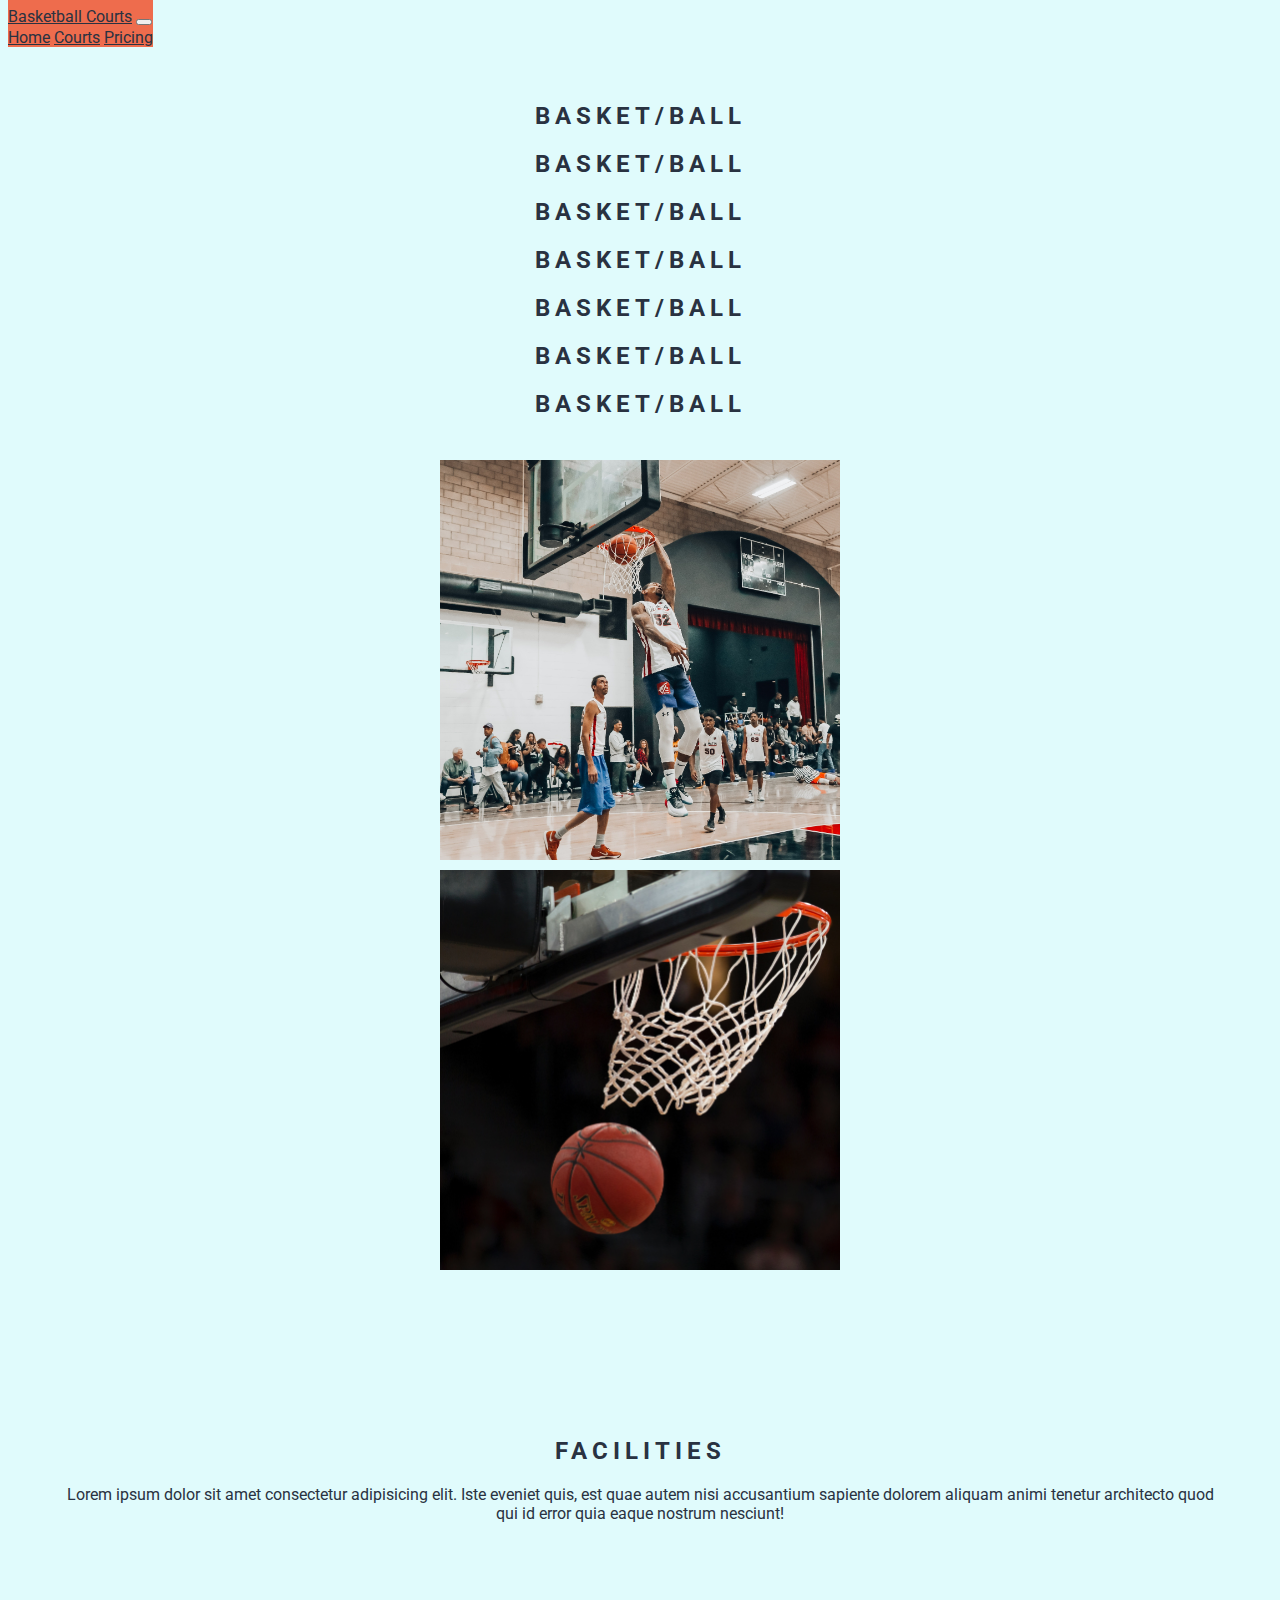
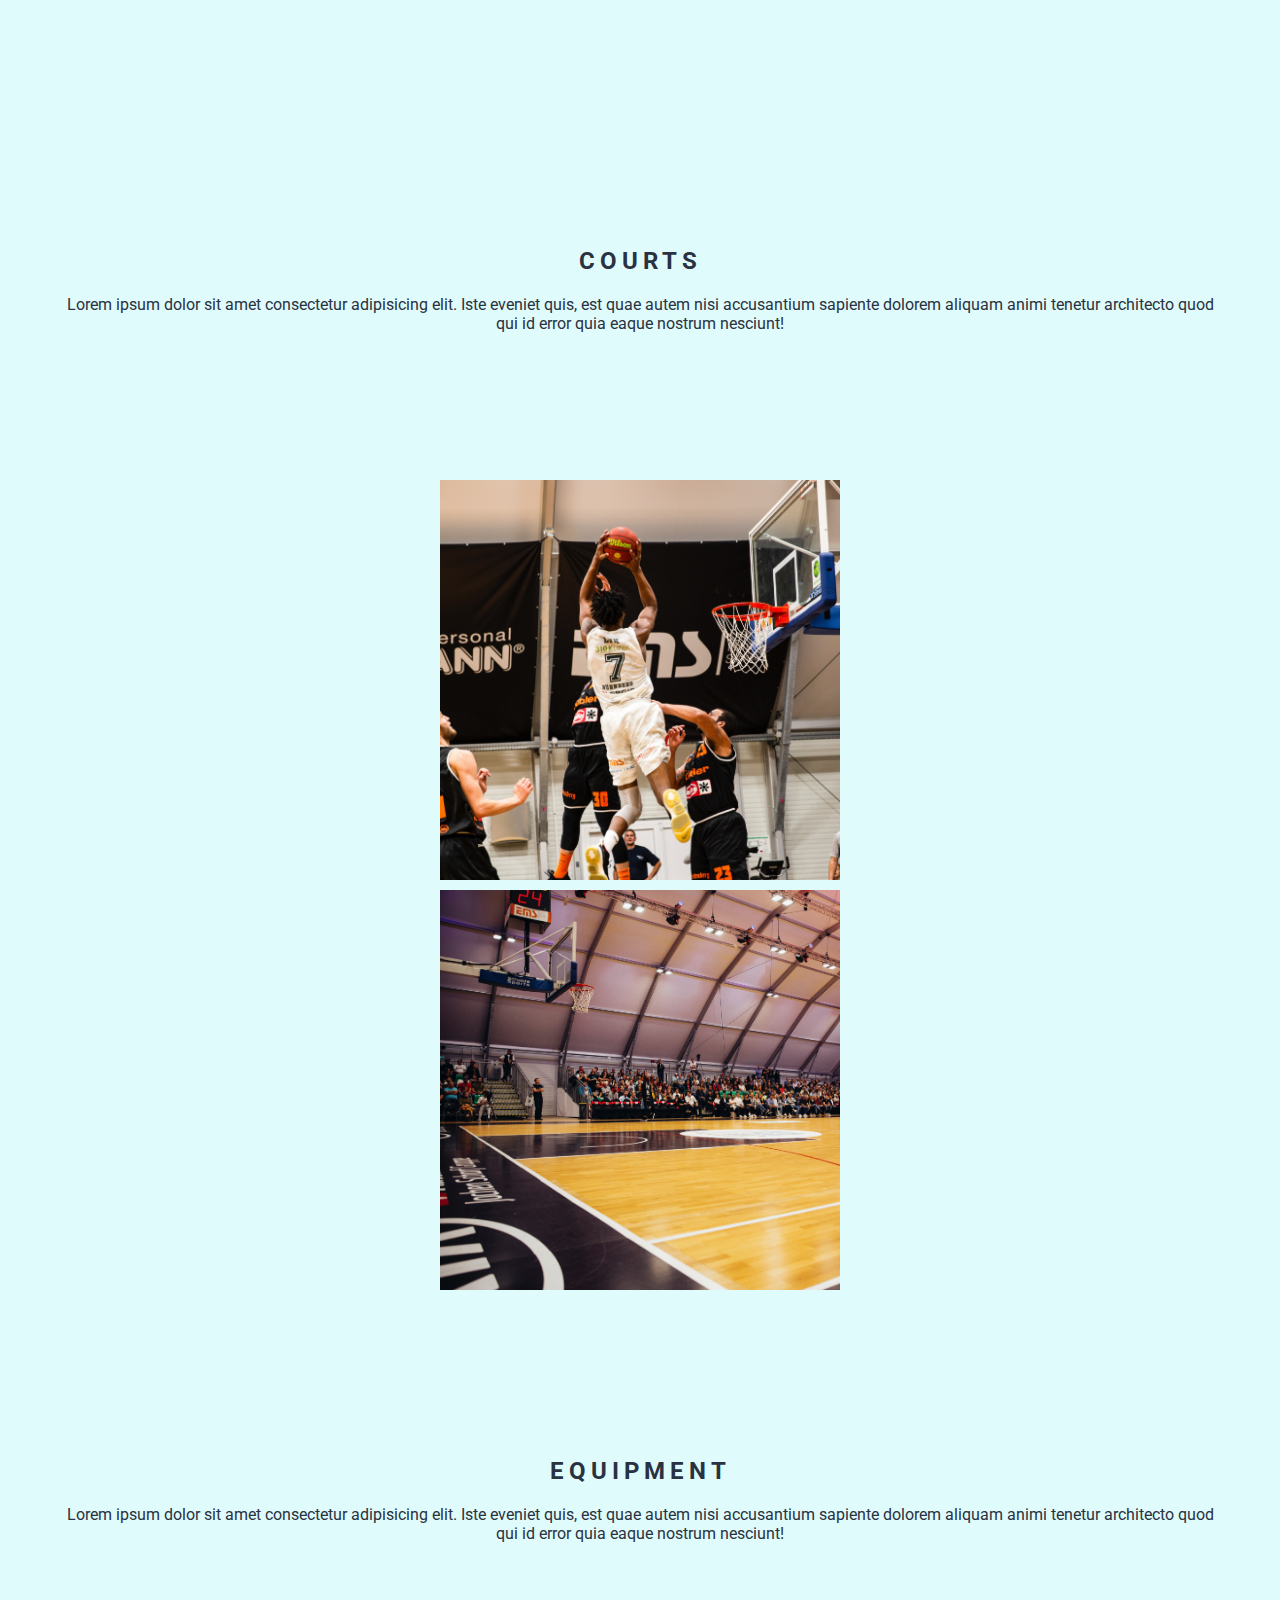
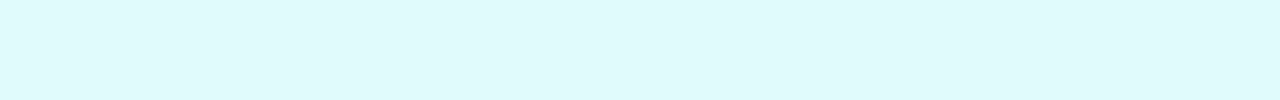
<file: Basketball_courts/index.html>
<!DOCTYPE html>

<html>

<head>
  <meta charset="utf-8">
  <meta http-equiv="X-UA-Compatible" content="IE=edge">
  <title>Basketball Courts</title>
  <meta name="description" content="">
  <meta name="viewport" content="width=device-width, initial-scale=1">
  <link rel="stylesheet" href="https://use.fontawesome.com/releases/v5.3.1/css/all.css"
    integrity="sha384-mzrmE5qonljUremFsqc01SB46JvROS7bZs3IO2EmfFsd15uHvIt+Y8vEf7N7fWAU" crossorigin="anonymous">
  <link href="https://cdn.jsdelivr.net/npm/bootstrap@5.0.0-beta3/dist/css/bootstrap.min.css" rel="stylesheet"
    integrity="sha384-eOJMYsd53ii+scO/bJGFsiCZc+5NDVN2yr8+0RDqr0Ql0h+rP48ckxlpbzKgwra6" crossorigin="anonymous">
  <link rel="preconnect" href="https://fonts.gstatic.com">
  <link href="https://fonts.googleapis.com/css2?family=Roboto:wght@300;500;700&display=swap" rel="stylesheet">
  <link rel="stylesheet" href="styles.css">
</head>

<body>
  <section class="container-fluid" id='navbar'>
    <nav class="navbar navbar-expand-sm navbar-light">
      <div class="container-fluid">
        <a class="navbar-brand" href="#"> <i class='fas fa-basketball-ball' style='font-size:24px'></i> <span>Basketball
            Courts</a>
        <button class="navbar-toggler" type="button" data-bs-toggle="collapse" data-bs-target="#navbarNavAltMarkup"
          aria-controls="navbarNavAltMarkup" aria-expanded="false" aria-label="Toggle navigation">
          <span class="navbar-toggler-icon"></span>
        </button>
        <div class="collapse navbar-collapse" id="navbarNavAltMarkup">
          <div class="navbar-nav">
            <a class="nav-link active" aria-current="page" href="#">Home</a>
            <a class="nav-link" href="#">Courts</a>
            <a class="nav-link" href="#">Pricing</a>
          </div>
        </div>
      </div>
    </nav>
  </section>
  <section class="container-fluid" id='main-doc'>
    <div class="row" id=first>
      <div class="col-md-6 grid_box ball">
        <div>
          <h2>BASKET/BALL</h2>
          <h2>BASKET/BALL</h2>
          <h2>BASKET/BALL</h2>
          <h2>BASKET/BALL</h2>
          <h2>BASKET/BALL</h2>
          <h2>BASKET/BALL</h2>
          <h2>BASKET/BALL</h2>
        </div>

      </div>
      <div class="col-md-6 grid_box">
        <img src="joel-muniz-Ue5MJoavkIc-unsplash.jpg" alt="picture1">
      </div>
    </div>
    </div>

    <div class="row">
      <div class="col-md-6 grid_box order-2 order-md-0" >
        <img  src="markus-spiske-BfphcCvhl6E-unsplash.jpg" alt="picture2">
      </div>

      <div class="col-md-6 grid_box">
        <h2><i class='fas fa-basketball-ball' style='font-size:24px'></i>FACILITIES</h2>
        <div>Lorem ipsum dolor sit amet consectetur adipisicing elit. Iste eveniet quis, est quae autem nisi accusantium
          sapiente dolorem aliquam animi tenetur architecto quod qui id error quia eaque nostrum nesciunt!</div>

      </div>

    </div>
    <div class="row">
      <div class="col-md-6 grid_box">
        <h2><i class='fas fa-basketball-ball' style='font-size:24px'></i>COURTS</h2>
        <div>Lorem ipsum dolor sit amet consectetur adipisicing elit. Iste eveniet quis, est quae autem nisi accusantium
          sapiente dolorem aliquam animi tenetur architecto quod qui id error quia eaque nostrum nesciunt!</div>

      </div>
      <div class="col-md-6 grid_box">
        <img  src="markus-spiske-oXS1f0uZYV4-unsplash.jpg" alt="picture3">
      </div>
    </div>


    <div class="row">
      <div class="col-md-6 grid_box order-2 order-md-0">
        <img src="markus-spiske-J_tbkGWxCH0-unsplash.jpg" alt="picture4">
      </div>

      <div class="col-md-6 grid_box">
        <h2><i class='fas fa-basketball-ball' style='font-size:24px'></i>EQUIPMENT</h2>
        <div>Lorem ipsum dolor sit amet consectetur adipisicing elit. Iste eveniet quis, est quae autem nisi accusantium
          sapiente dolorem aliquam animi tenetur architecto quod qui id error quia eaque nostrum nesciunt!</div>

      </div>

    </div>

  </section>


  <script src="https://cdn.jsdelivr.net/npm/bootstrap@5.0.0-beta3/dist/js/bootstrap.bundle.min.js"
    integrity="sha384-JEW9xMcG8R+pH31jmWH6WWP0WintQrMb4s7ZOdauHnUtxwoG2vI5DkLtS3qm9Ekf"
    crossorigin="anonymous"></script>
</body>

</html>
</file>
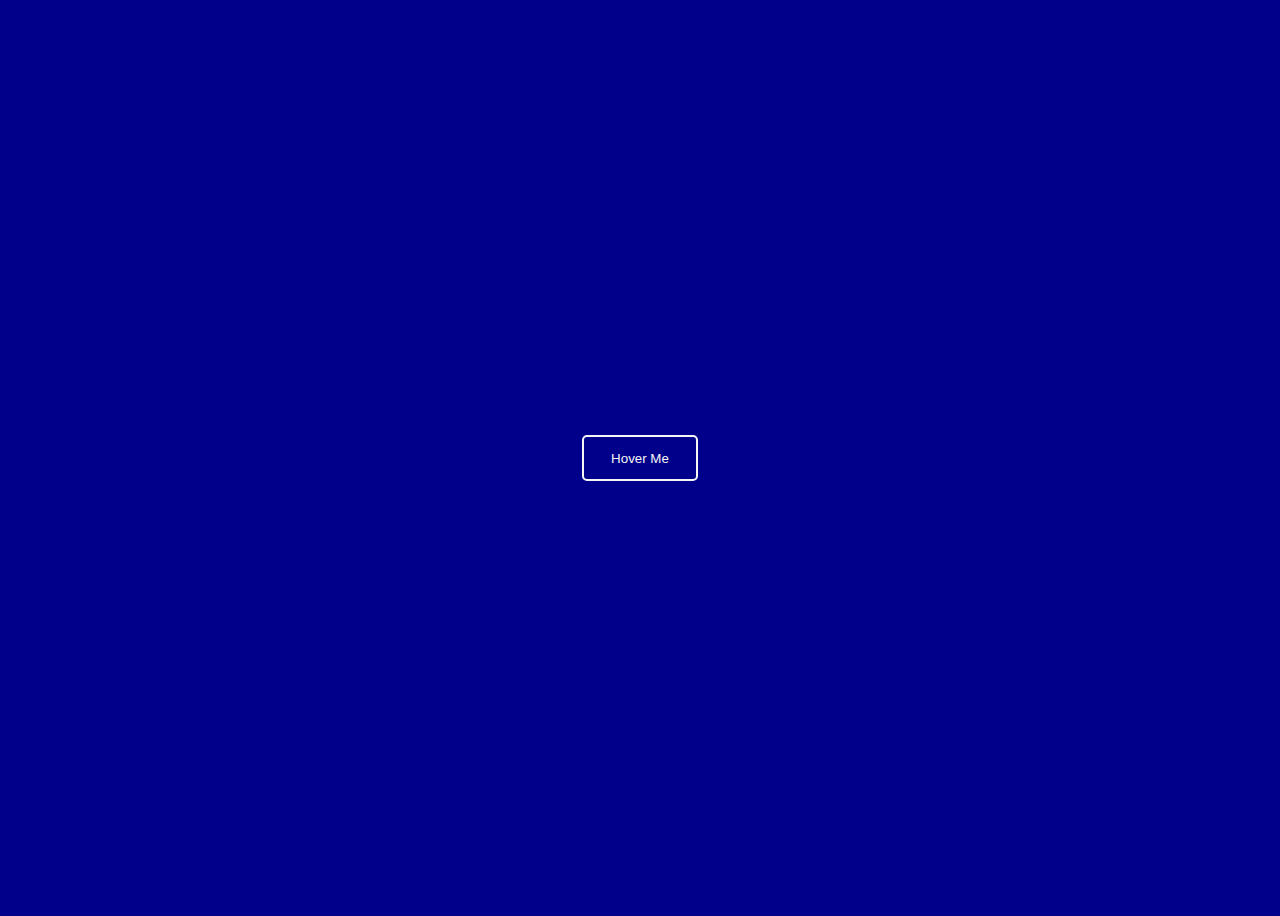
<file: crazy_button/index.html>
<!DOCTYPE html>

<html>
    <head>
        <meta charset="utf-8">
        
        <title>Crazy Button</title>
        <meta name="description" content="">
        <meta name="viewport" content="width=device-width, initial-scale=1">
        <link rel="stylesheet" href="styles.css">
    </head>
    <body>
     <button>Hover Me</button>
    </body>
</html>
</file>
<file: Basketball_courts/styles.css>
body{
    font-family: 'Roboto', sans-serif;
    background-color: #e0fbfc;
    color: #293241;
}
.navbar-brand{
    color: #3d5a80
}
.navbar-brand span{
    padding-bottom: 10px;
}
section#navbar.container-fluid{
    color: #293241;
    background-color: #ee6c4d;
    position: fixed;
    top: 0;
    margin-bottom: 5px;
}
section#navbar.container-fluid a{
    color: #293241;
    
}
button{
    color: #293241; 
}
nav#navbar{
    
    background-color: #ee6c4d;
    
}
section#navbar.container-fluid a:hover{
    color: #98c1d9;
}

img {
 width:100%;
  height:100%;
  object-fit:scale-down;
}

.grid_box{
    display: flex;
    flex-direction: column;
    height: 400px;
    align-items: center;
    justify-content: center;

}


.row{
    margin-top: 10px;
    margin-bottom: 10px;
    text-align: center;
}


#main-doc{
    background-color: #e0fbfc;
    margin-top: 60px;
}

@media (max-width: 765px){
    .grid_box.ball{
        height:0;
        display: none;
    }
}

h2{
 letter-spacing: 5px;
}

h2+div{
    margin-left: 50px;
    margin-right: 50px;
}
</file>
<file: crazy_button/styles.css>
body{
    display: flex;
    align-items: center;
    justify-content: center;
    height: 100vh;
    background-color: darkblue;
}
button{
background-color: darkblue;
color: whitesmoke;
border: 2px solid whitesmoke;
padding: 1em 2em;
box-sizing: border-box;
border-radius: 5px;
transition: color 0.2s, border 0.2s, box-shadow 0.2s, transform 0.2s;
}
button:hover {
    color: rgb(228, 255, 74);
    border:2px solid rgb(228, 255, 74);
    box-shadow: 0 0.5em 0.5em -0.4em rgb(228, 255, 74);
    transform: translateY(-0.5em);
    cursor: pointer;

}
</file>
